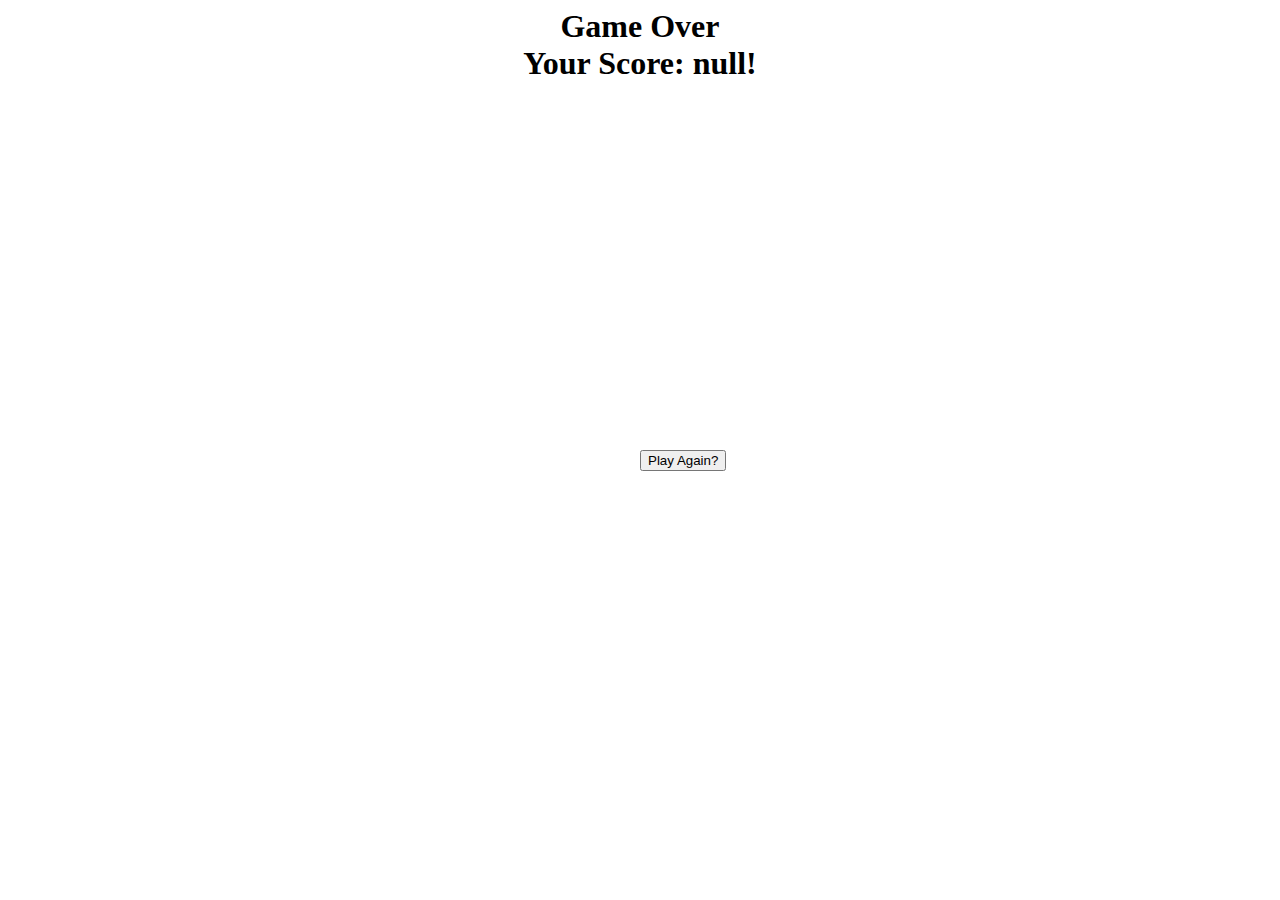
<file: public_html/finish.html>
<!DOCTYPE html>
<!--
-->
<html>
    <head>
        <title>Game Over</title>
        <meta charset="UTF-8">
        <meta name="viewport" content="width=device-width">
        <link type='text/css' href='styles.css' rel='stylesheet'/>
        <script src="http://ajax.googleapis.com/ajax/libs/jquery/1.11.0/jquery.min.js"></script>
    </head>
    <body>
        <div class="center"><h1 class="mid">Game Over</h1></div>
        <div class="center"><h1 class="mid" id="finalScore"></h1></div>
        <div class="wrapper"><button class="button" id="replay">Play Again?</button></div>

        <script>
            $(document).ready(function()
            {
                (function(global) {
                    var score = global.localStorage.getItem("playerScore");
                    $("#finalScore").html("Your Score: " + score + "!");
                }(window));

                $("#replay").click(function()
                {

                    window.location.href = "index.html";
                });

            });
        </script>
    </body>
</html>
</file>
<file: public_html/styles.css>
body{
    max-height: 900px;
    overflow-y: hidden;
}

canvas {
    padding-left: 0;
    padding-right: 0;
    margin-left: auto;
    margin-right: auto;
    display: block;
}

.center {
    width: 100%;
}

.mid{
    width: 50%;
    margin: 0 auto;
    text-align: center;
}

.wrapper {
    text-align: center;
}

.button {
    position: absolute;
    top: 50%;
}

#halfOrange{
    position:absolute;
    top: 500px;
    left: -100px;
    z-index:-1;
    opacity: 0.7;
}

#halfWM{
    position:absolute;
    top: 0px;
    left: 1000px;
    z-index:-1;
    opacity: 0.7;
}
</file>
